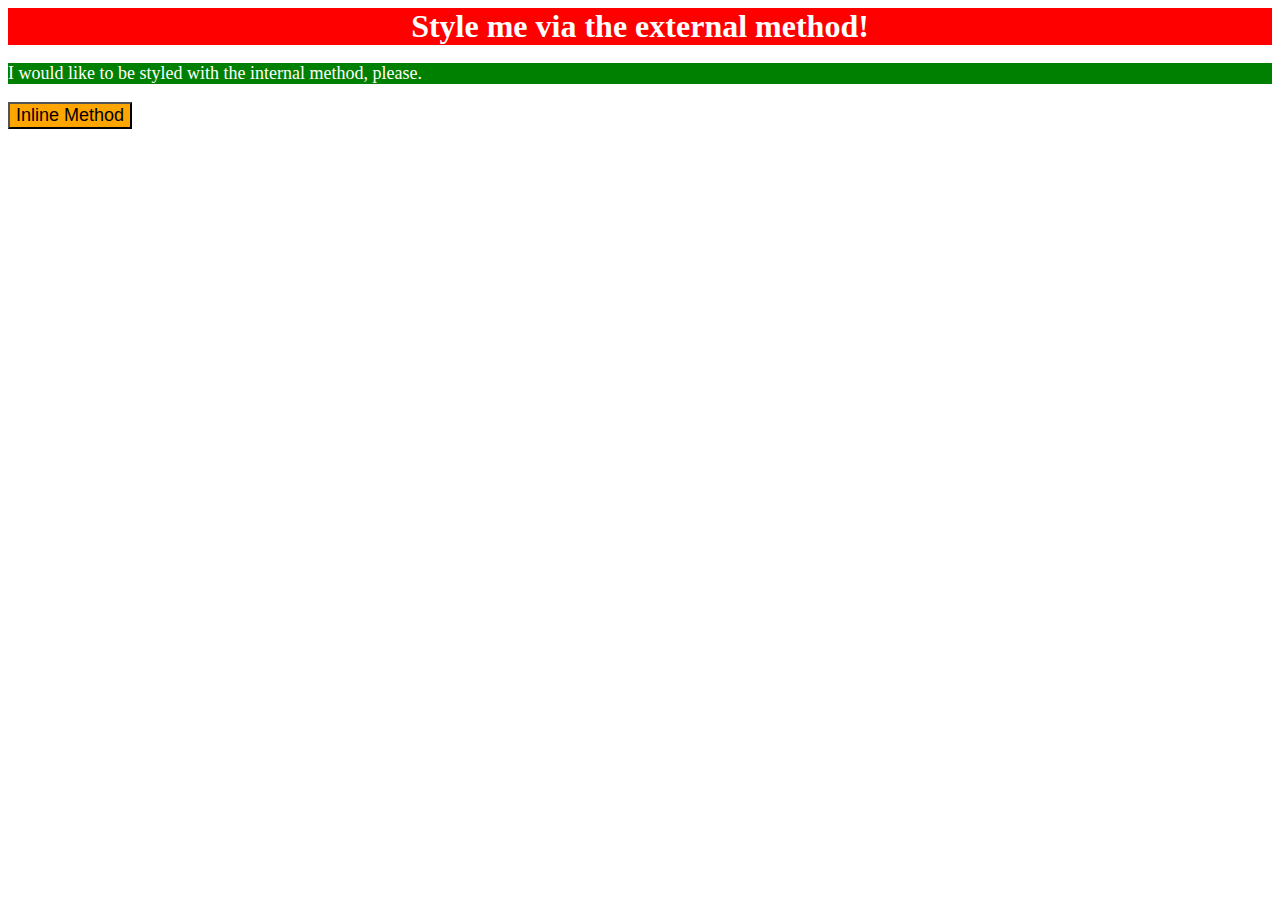
<file: foundations/01-css-methods/index.html>
<!DOCTYPE html>
<html lang="en">
<head>
  <link rel="stylesheet" href="styles.css">
  <meta charset="UTF-8">
  <meta http-equiv="X-UA-Compatible" content="IE=edge">
  <meta name="viewport" content="width=device-width, initial-scale=1.0">
  <title>Methods for Adding CSS</title>
  <style>
    p {
      color: white;
      background-color: green ;
      font-size: 18px;
    }
  </style>
</head>
<body>
  <div>Style me via the external method!</div>
  <p>I would like to be styled with the internal method, please.</p>
 
  <button style="background-color: orange; font-size: 18px;">Inline Method</button>
  
</body>
</html>
</file>
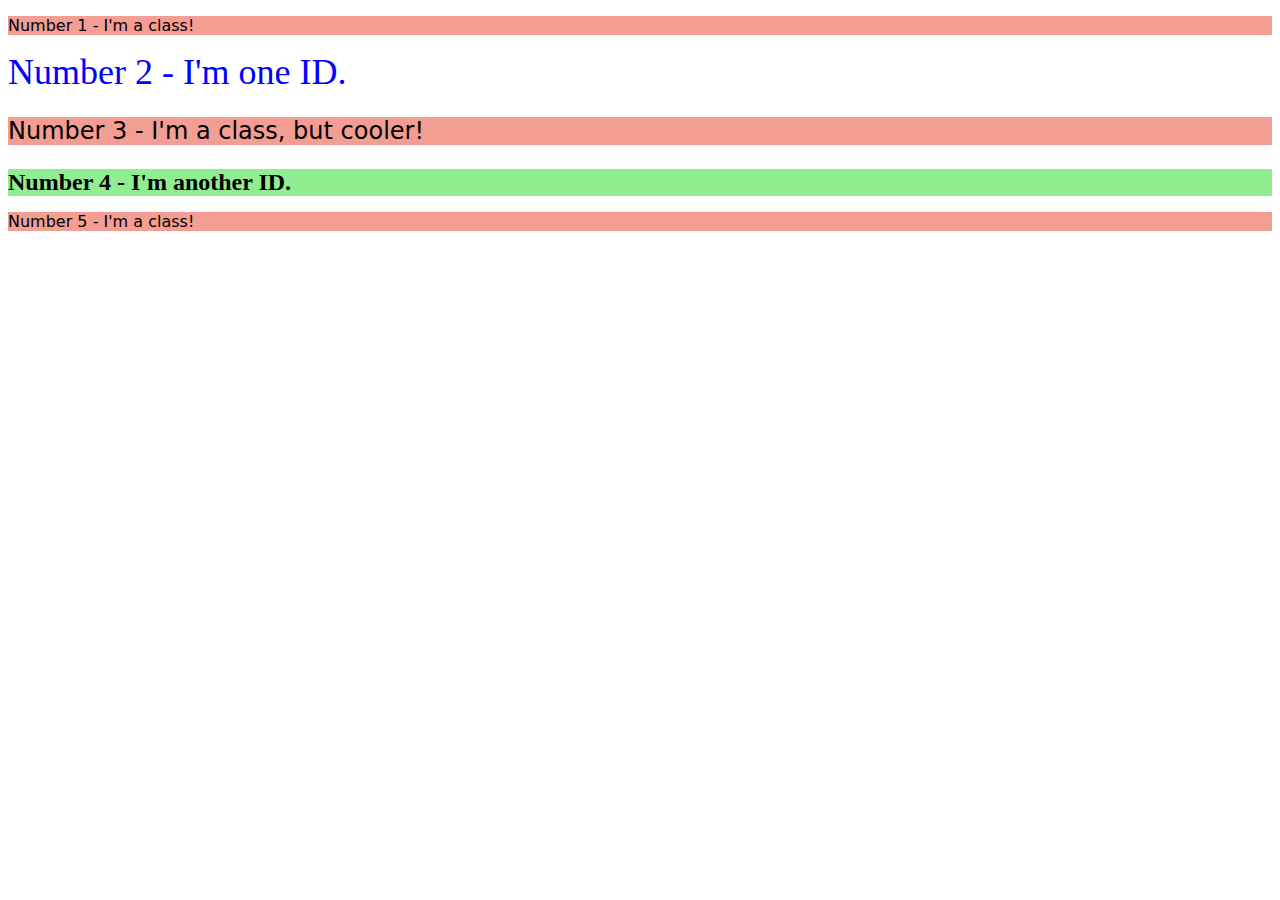
<file: foundations/02-class-id-selectors/index.html>
<!DOCTYPE html>
<html lang="en">
<head>
  <meta charset="UTF-8">
  <meta http-equiv="X-UA-Compatible" content="IE=edge">
  <meta name="viewport" content="width=device-width, initial-scale=1.0">
  <title>Class and ID Selectors</title>
  <link rel="stylesheet" href="style.css">
</head>
<body>
  <p class="odd-numbers">Number 1 - I'm a class!</p>
  <div id="number2">Number 2 - I'm one ID.</div>
  <p class="odd-numbers number3">Number 3 - I'm a class, but cooler!</p>
  <div id="number4">Number 4 - I'm another ID.</div>
  <p class="odd-numbers">Number 5 - I'm a class!</p>
</body>
</html>
</file>
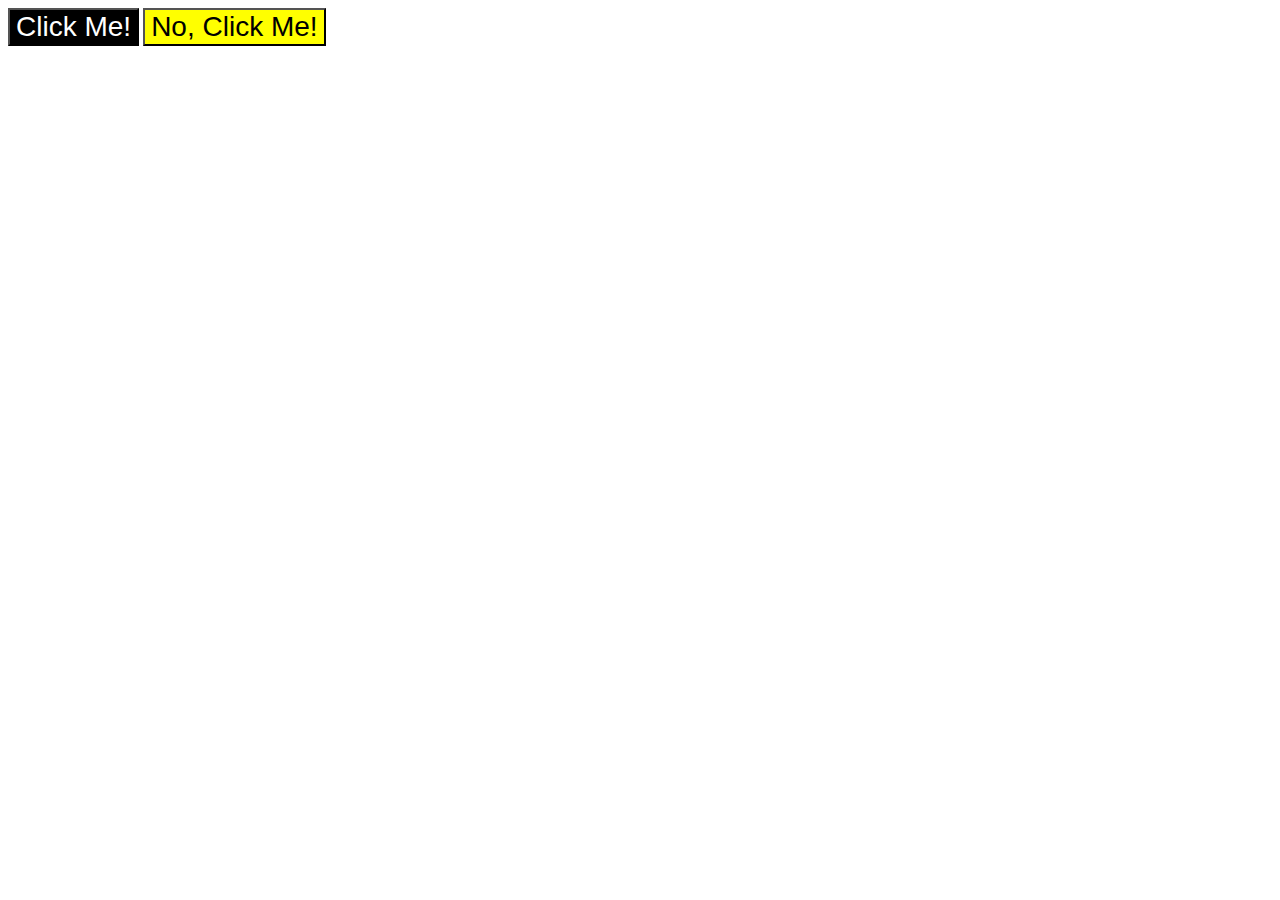
<file: foundations/03-grouping-selectors/index.html>
<!DOCTYPE html>
<html lang="en">
<head>
  <meta charset="UTF-8">
  <meta http-equiv="X-UA-Compatible" content="IE=edge">
  <meta name="viewport" content="width=device-width, initial-scale=1.0">
  <title>Grouping Selectors</title>
  <link rel="stylesheet" href="style.css">
</head>
<body>
  <button class="class1">Click Me!</button>
  <button class="class2">No, Click Me!</button>
</body>
</html>
</file>
<file: foundations/01-css-methods/styles.css>
div{
    background-color: red;
    color: white;
    font-size: 32px;
   text-align: center;
   font-weight: bold;
  }
</file>
<file: foundations/02-class-id-selectors/style.css>
.odd-numbers {
    background-color: rgb(243, 157, 147);
    font-family: "Verdana", "DejaVu Sans", "sans-serif";
}

.number3 {
    font-size: 24px;
}


#number2 {
    color: blue;
    font-size: 36px;
}

#number4{
    background-color: lightgreen;
    font-size: 24px;
    font-weight: bold;
}
</file>
<file: foundations/03-grouping-selectors/style.css>
.class1, 
 .class2 {
    font-size: 28px;
    font-family: Helvetica, Times New Roman, sans-serif;
}

.class1 {
    background-color: black;
    color: white;
}

.class2 {
    background-color: yellow;
}
</file>
